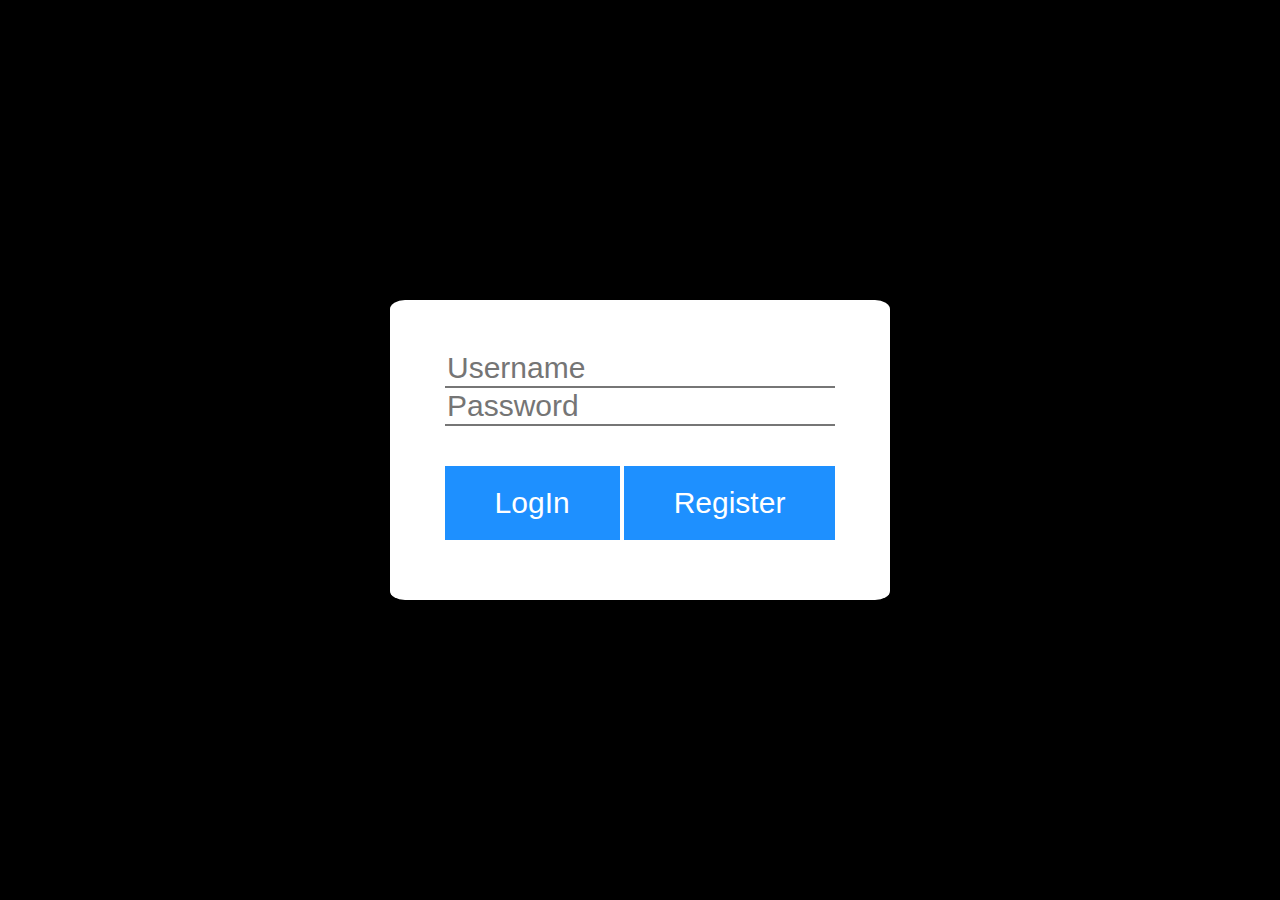
<file: SeatyClient/index.html>
﻿<!DOCTYPE html>
<html>
<head>
    <script src="Scripts/bootstrap.min.js"></script>
    <script src="Scripts/angular.min.js"></script>
    <script src="Scripts/angular-route.min.js"></script>
    <script src="Scripts/angular-cookies.min.js"></script>
    <script src="Scripts/angular-route.min.js"></script>
    <script src="Scripts/jquery-3.3.1.min.js"></script>

    <script src="app.js"></script>
    <script src="IndexController.js"></script>
    <link rel="stylesheet" type="text/css" href="Style/main.css" />
</head>

<body ng-app="app" ng-controller="IndexController">


    <div class="container">
        <div class="innerContainer">
          

            <form name="form" action="" ng-submit="">
                <input type="text" name="firstname" placeholder="Username" ng-model="loginModel.username" />
                <br />
                <input type="text" name="lastname" placeholder="Password" ng-model="loginModel.password"/>
                <br />
            </form>

            <div class="indexButtons">
                <ul>
                    <li>
                        <div class="loginButton" ng-click="login()">
                            LogIn
                        </div>
                    </li>

                    <li>
                        <div class="registerButton" ng-click="register()">
                            Register
                        </div>
                    </li>
                </ul>
            </div>
            <div class="errorMessage" style=" color:red;margin:auto; text-align:center;"> {{loginModel.error}}</div>
        </div>
    </div>


</body>
</html>
</file>
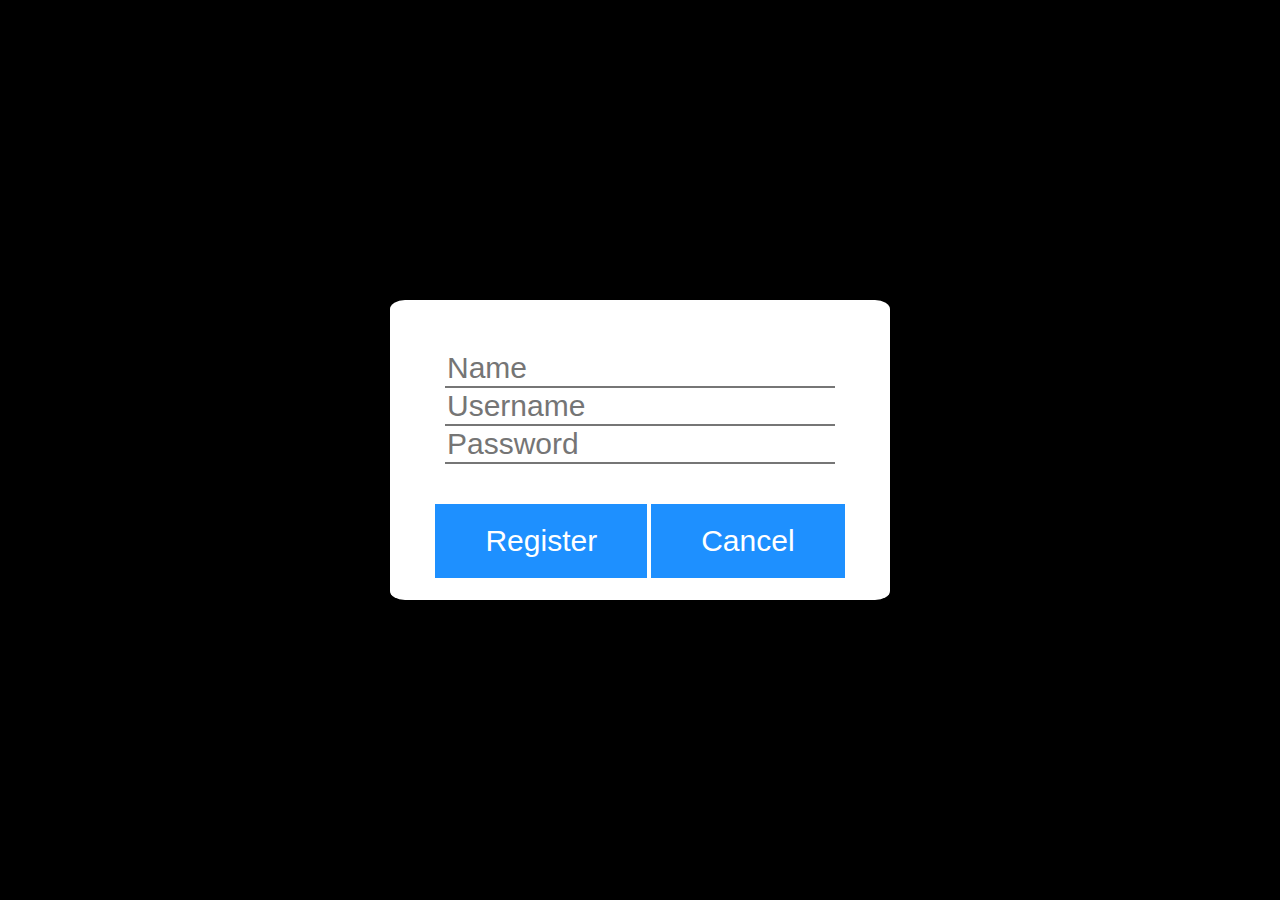
<file: SeatyClient/Register.html>
﻿<!DOCTYPE html>
<html>
<head>
    <script src="Scripts/bootstrap.min.js"></script>
    <script src="Scripts/angular.min.js"></script>
    <script src="Scripts/angular-route.min.js"></script>
    <script src="Scripts/angular-cookies.min.js"></script>
    <script src="Scripts/angular-route.min.js"></script>
    <script src="Scripts/jquery-3.3.1.min.js"></script>

    <script src="Modules/RegisterModule.js"></script>
    <script src="Controllers/RegisterController.js"></script>

    <link rel="stylesheet" type="text/css" href="Style/register.css" />
</head>

<body ng-app="RegisterModule" ng-controller="RegisterController">


    <div class="container">
        <div class="innerContainer">


            <form name="form" action="" ng-submit="">
                <input type="text" name="name" placeholder="Name" ng-model="registerModel.name" />
                <br />
                <input type="text" name="username" placeholder="Username" ng-model="registerModel.username" />
                <br />
                <input type="text" name="password" placeholder="Password" ng-model="registerModel.password" />
                <br />
            </form>

            <div class="Buttons">
                <ul>
                    <li>
                        <div class="registerButton" ng-click="register()">
                            Register
                        </div>
                    </li>

                    <li>
                        <div class="cancelButton" ng-click="cancel()">
                            Cancel
                        </div>
                    </li>
                </ul>
            </div>
            <div class="errorMessage" style=" color:red;margin:auto; text-align:center;"> {{registerModel.error}}</div>
        </div>
    </div>


</body>
</html>
</file>
<file: SeatyClient/Style/main.css>
﻿html, body {
    background-color: black;
}



.container {
    position: absolute;
    margin: auto;
    top: 50%;
    left: 50%;
    transform: translate(-50%, -50%);
    width: 500px;
    height: 300px;
    background-color: white;
    border-radius: 3%;
}

.innerContainer {
    position: relative;
    height: 200px;
    margin: auto;
    left: 50%;
    top: 50%;
    transform: translate(-50%, -50%);
}

ul {
    text-decoration: none;
    list-style-type: none;
    margin-top: 40px;
    padding: 0;
}

    ul li {
        padding-top: 20px;
        font-family: Arial;
        font-size: 30px;
        padding-bottom: 20px;
        padding-left: 50px;
        padding-right: 50px;
        display: inline-block;
        color: white;
        background-color: dodgerblue;
        margin: auto;
    }

form {
    align-content: center;
    text-align: center;
    margin: auto;
    padding: 0;
}

    form input {
        outline: 0;
        border-width: 0 0 2px;
        margin: auto;
        font-size: 30px;
    }

.indexButtons {
    padding: 0;
    display: table;
    margin: 0 auto;
}


.emptySeat {
    margin: 10px;
    float: left;
    width: 100px;
    height: 100px;
    background-color: green;
}

.fullSeat {
    margin: 10px;
    float: left;
    width: 100px;
    height: 100px;
    background-color: red;
}
</file>
<file: SeatyClient/Style/register.css>
﻿html, body {
    background-color: black;
}



.container {
    position: absolute;
    margin: auto;
    top: 50%;
    left: 50%;
    transform: translate(-50%, -50%);
    width: 500px;
    height: 300px;
    background-color: white;
    border-radius: 3%;
}

.innerContainer {
    position: relative;
    height: 200px;
    margin: auto;
    left: 50%;
    top: 50%;
    transform: translate(-50%, -50%);
}

ul {
    text-decoration: none;
    list-style-type: none;
    margin-top: 40px;
    padding: 0;
}

    ul li {
        padding-top: 20px;
        font-family: Arial;
        font-size: 30px;
        padding-bottom: 20px;
        padding-left: 50px;
        padding-right: 50px;
        display: inline-block;
        color: white;
        background-color: dodgerblue;
        margin: auto;
    }

form {
    align-content: center;
    text-align: center;
    margin: auto;
    padding: 0;
}

    form input {
        outline: 0;
        border-width: 0 0 2px;
        margin: auto;
        font-size: 30px;
    }

.Buttons {
    padding: 0;
    display: table;
    margin: 0 auto;
}
</file>
